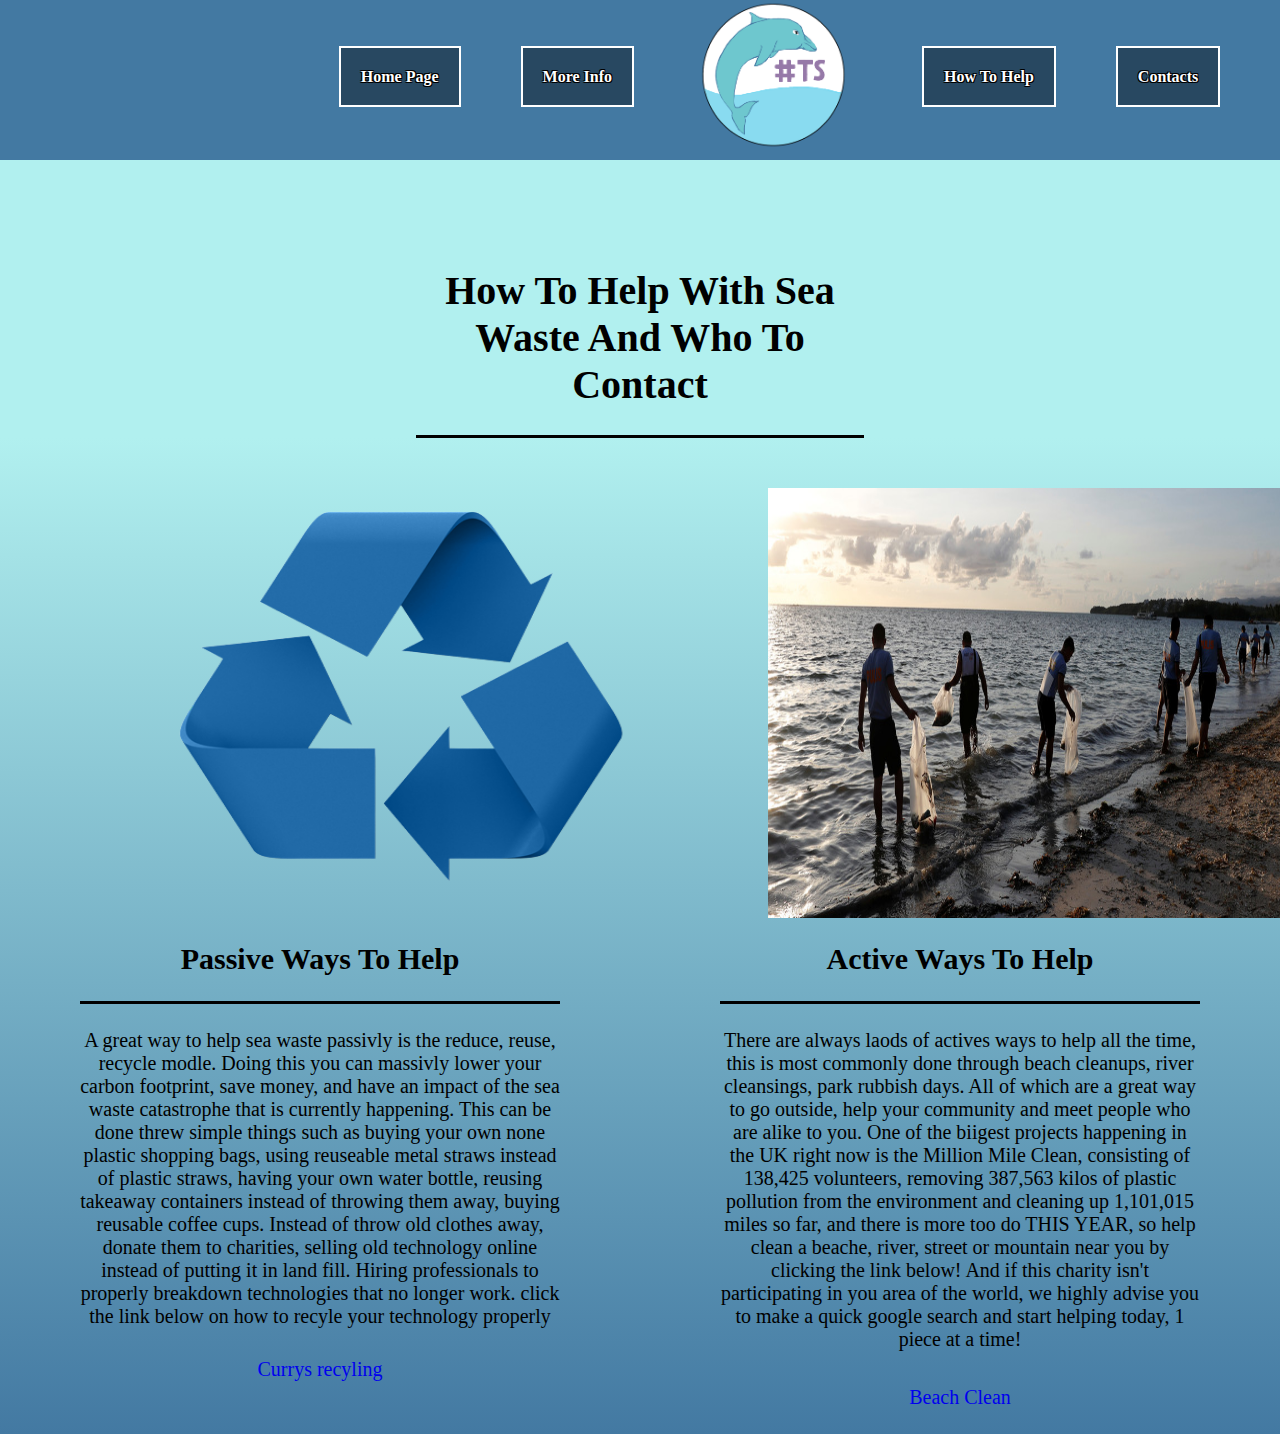
<file: howtohelp.html>
<!DOCTYPE html>
<html>

<head>
  <meta charset="utf-8">
  <meta name="viewport" content="width=device-width">
  <title>Team Seas Awareness</title>
  <link rel = "icon" type = "image/x-icon" href = "/Images/logo ts.png">
  <link href="howtohelp.css" rel="stylesheet" type="text/css" />
</head>

<body>
    <div class = "Navigation_Bar">
      <div class = "Left_Nav">
        <ul> <!--This creats the options for the navigation bar using an unordered list and also makes them into links which would be used to link to seperate parts of the website were them to be made-->
          <li><a href = "index.html">Home Page</a></li>
          <li><a href = "moreinfo.html">More Info</a></li>
      </ul>
      </div>
      <div class = "TSA_Logo">
        <img src = "Images/logo ts.png" alt = "Team Seas Awareness Logo" width = "150px">
      </div>
      <ul> <!--This creats the options for the navigation bar using an unordered list and also makes them into links which would be used to link to seperate parts of the website were them to be made-->
          <li><a href = "howtohelp.html">How To Help</a></li>
          <li><a href = "howtohelp.html">Contacts</a></li>
      </ul>
    </div>
    <div class = "HTH_header">
      <h1>How To Help With Sea Waste And Who To Contact</h1>
    </div>

    <div class = "row">
      <div class = "column">
        <img class = "" src = "Images/recycle-reuse-reduce.png" alt = "recylce reuse reduce" width = "560px" height = "430px">
        <h2>Passive Ways To Help</h2>
        <p1>A great way to help sea waste passivly is the reduce, reuse, recycle modle. Doing this you can massivly lower your carbon footprint, save money, and have an impact of the sea waste catastrophe that is currently happening. This can be done threw simple things such as buying your own none plastic shopping bags, using reuseable metal straws instead of plastic straws, having your own water bottle, reusing takeaway containers instead of throwing them away, buying reusable coffee cups. Instead of throw old clothes away, donate them to charities, selling old technology online instead of putting it in land fill. Hiring professionals to properly breakdown technologies that no longer work. click the link below on how to recyle your technology properly</p1>
        <a href = "https://www.currys.co.uk/services/delivery-installation/recycling.html" target = "blank">Currys recyling</a>
      
      </div>
      
      <div class = "column">
        <img class = "" src = "Images/Beach waste removal.png" alt = "Sea Waste Statistics" width = "560px" height = "430px">
        <h2>Active Ways To Help</h2>
        <p2>There are always laods of actives ways to help all the time, this is most commonly done through beach cleanups, river cleansings, park rubbish days. All of which are a great way to go outside, help your community and meet people who are alike to you. One of the biigest projects happening in the UK right now is the Million Mile Clean, consisting of 138,425 volunteers, removing 387,563 kilos of plastic pollution from the environment and cleaning up 1,101,015 miles so far, and there is more too do THIS YEAR, so help clean a beache, river, street or mountain near you by clicking the link below! And if this charity isn't participating in you area of the world, we highly advise you to make a quick google search and start helping today, 1 piece at a time!</p2>
        <a href = "https://www.sas.org.uk/our-work/beach-cleans/" target = "blank">Beach Clean</a>
      </div>
    </div>
</body>
</html>
</file>
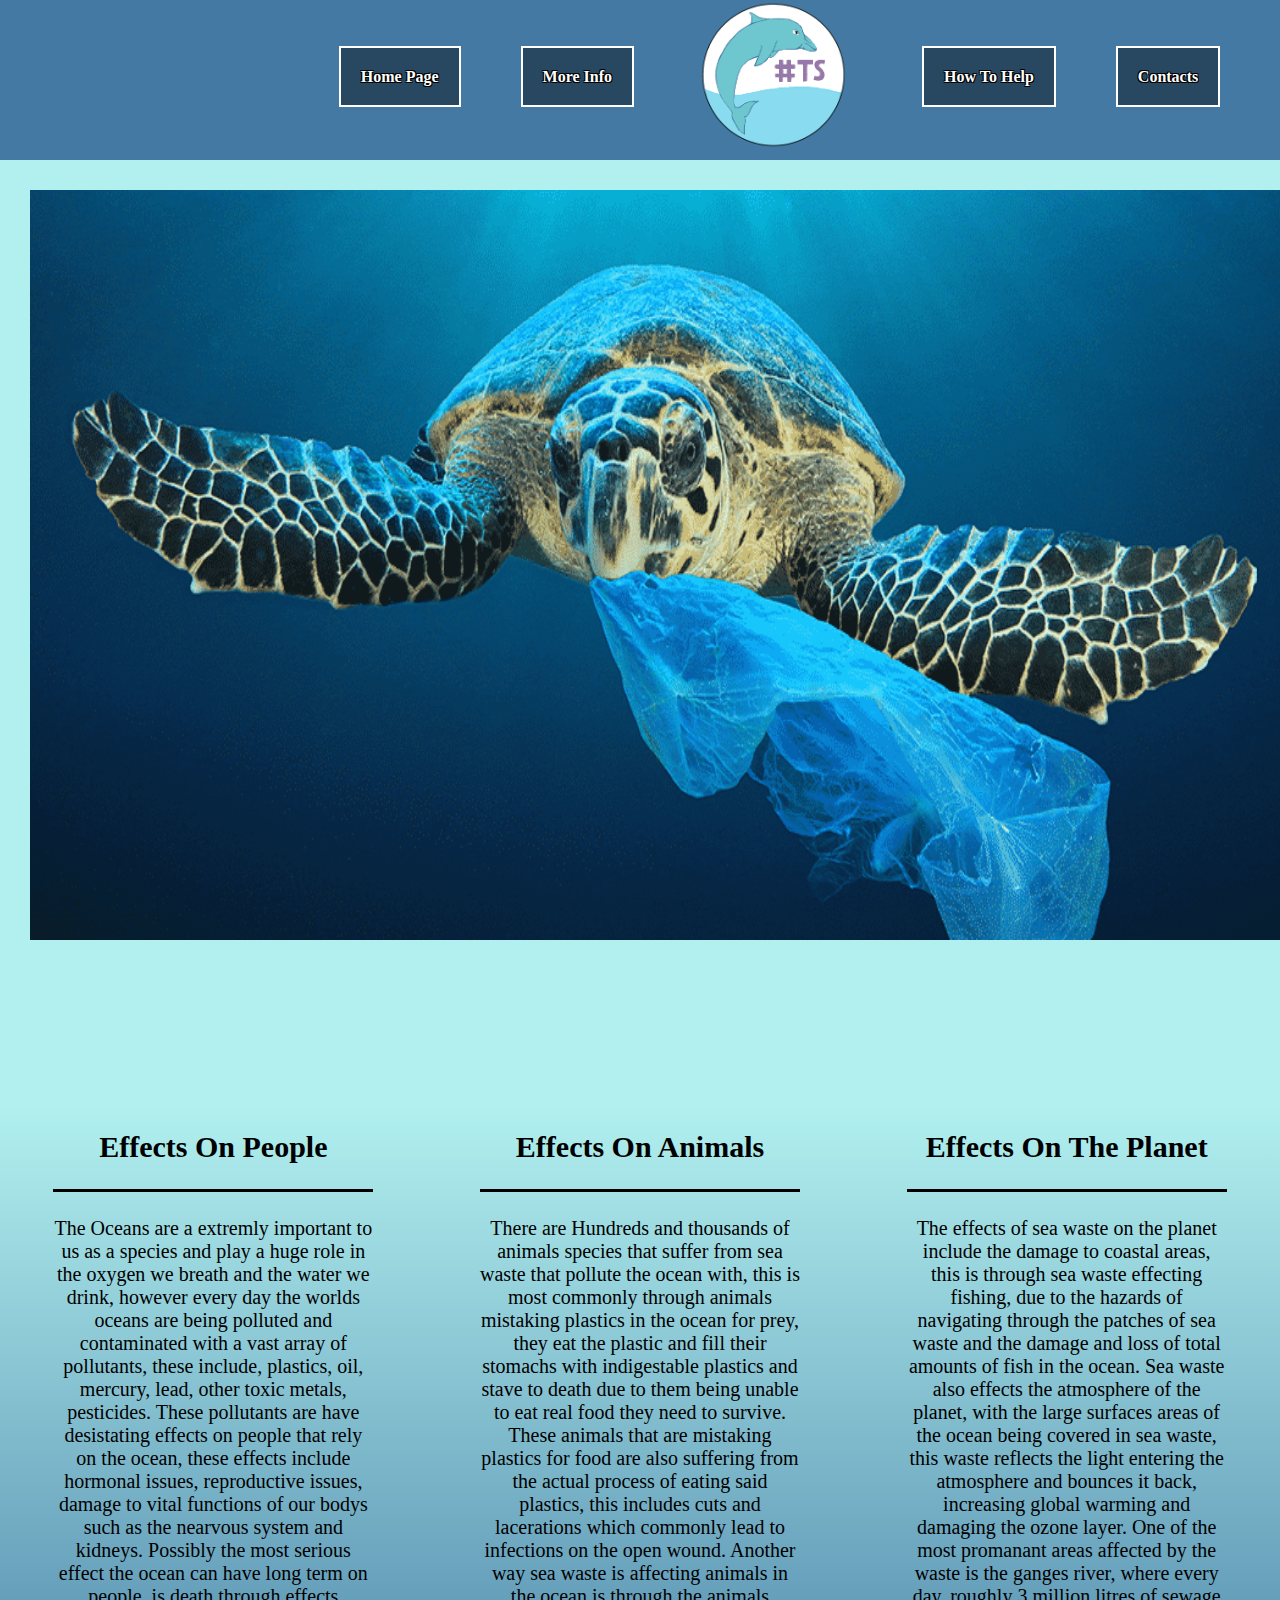
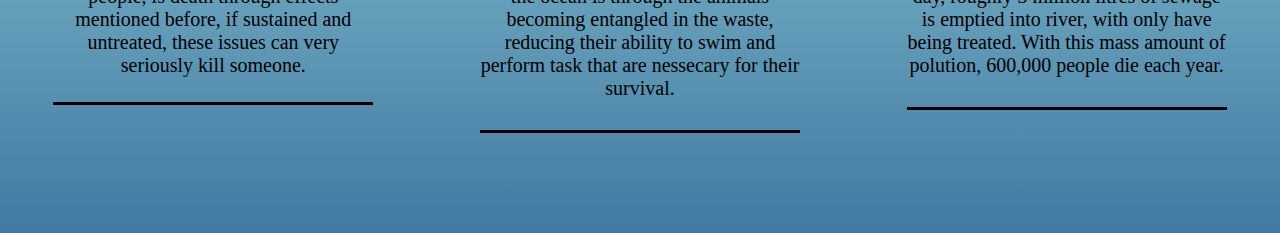
<file: moreinfo.html>
<!DOCTYPE html>
<html>

<head>
  <meta charset="utf-8">
  <meta name="viewport" content="width=device-width">
  <title>Team Seas Awareness</title>
  <link rel = "icon" type = "image/x-icon" href = "/Images/logo ts.png">
  <link href="moreinfo.css" rel="stylesheet" type="text/css" />
</head>

<body>
    <div class = "Navigation_Bar">
      <div class = "Left_Nav">
        <ul> <!--This creats the options for the navigation bar using an unordered list and also makes them into links which would be used to link to seperate parts of the website were them to be made-->
          <li><a href = "index.html">Home Page</a></li>
          <li><a href = "moreinfo.html">More Info</a></li>
      </ul>
      </div>
      <div class = "TSA_Logo">
        <img src = "Images/logo ts.png" alt = "Team Seas Awareness Logo" width = "150px">
      </div>
      <ul> <!--This creats the options for the navigation bar using an unordered list and also makes them into links which would be used to link to seperate parts of the website were them to be made-->
          <li><a href = "howtohelp.html">How To Help</a></li>
          <li><a href = "howtohelp.html">Contacts</a></li>
      </ul>
    </div>
    <div class = "scroll-con">
      <div class = "gridscroll">
        <img src = "Images/sea_waste_img1.png" width = "1250px" height = "750px">
        <img src = "Images/sea_waste_img2.png" width = "1250px" height = "750px">
        <img src = "Images/sea_waste_img3.png" width = "1250px" height = "750px">
        <img src = "Images/sea_waste_img4.png" width = "1250px" height = "750px">
        <img src = "Images/sea_waste_img5.png" width = "1250px" height = "750px">                </div>
    </div>
    <div class = "row">
      <div class = "column">
        <h2>Effects On People</h2>
        <p1>The Oceans are a extremly important to us as a species and play a huge role in the oxygen we breath and the water we drink, however every day the worlds oceans are being polluted and contaminated with a vast array of pollutants, these include, plastics, oil, mercury, lead, other toxic metals, pesticides. These pollutants are have desistating effects on people that rely on the ocean, these effects include hormonal issues, reproductive issues, damage to vital functions of our bodys such as the nearvous system and kidneys. Possibly the most serious effect the ocean can have long term on people, is death through effects mentioned before, if sustained and untreated, these issues can very seriously kill someone.</p1>
      
      </div>
      
      <div class = "column">
        <h2>Effects On Animals</h2>
        <p2>There are Hundreds and thousands of animals species that suffer from sea waste that pollute the ocean with, this is most commonly through animals mistaking plastics in the ocean for prey, they eat the plastic and fill their stomachs with indigestable plastics and stave to death due to them being unable to eat real food they need to survive. These animals that are mistaking plastics for food are also suffering from the actual process of eating said plastics, this includes cuts and lacerations which commonly lead to infections on the open wound. Another way sea waste is affecting animals in the ocean is through the animals becoming entangled in the waste, reducing their ability to swim and perform task that are nessecary for their survival.</p2>
      
      </div>
      <div class = "column">
        <h2>Effects On The Planet</h2>
        <p2>The effects of sea waste on the planet include the damage to coastal areas, this is through sea waste effecting fishing, due to the hazards of navigating through the patches of sea waste and the damage and loss of total amounts of fish in the ocean. Sea waste also effects the atmosphere of the planet, with the large surfaces areas of the ocean being covered in sea waste, this waste reflects the light entering the atmosphere and bounces it back, increasing global warming and damaging the ozone layer. One of the most promanant areas affected by the waste is the ganges river, where every day, roughly 3 million litres of sewage is emptied into river, with only have being treated. With this mass amount of polution, 600,000 people die each year.</p2>
      
      </div>
    </div>
</body>
</html>
</file>
<file: howtohelp.css>
html, body {
  height: 100%;
  width: 100%;
  margin: 0;
  background-color: #B1F0EF;
}
ul { /*This styles the list within the navigation bar, it removes all text decoration such as standard hyperlink styles like underlining and the text being blue, is changes the display to be inline with other content in the division such as the Burger King logo and not underneath the BK logo, and changes the cursor when the cursor is hovered over it to a pointer instead of a text highlighter*/
  list-style-type: none;
  display: inline-block;
  vertical-align: middle;
  line-height: 2em;
  cursor: pointer;
  color: white;
  text-shadow: -1px -1px 0 #000, 1px -1px 0 #000, -1px 1px 0 #000, 1px 1px 0 #000;
}
li a { /*This styles the the physical text in the navigation bar, changing the font size, the weight of the text making it bold, and changes the font family, as well as making the text black which makes it easier to see on the white background*/
  margin: 30px;
  padding: 20px;
  text-decoration: none;
  line-height: 4em;
  font-family: georgia;
  font-size: 1em;
  color: white;
  font-weight: bolder;
  border: 2px solid white;
  
  background-color: rgb(0,0,0);
  background-color: rgba(0,0,0, 0.4);
}
li a:hover {/*This changes the colour of the naivgation bar text when the cursor is hovered over it from black to grey*/
  color: #957BA6;
  border: 2px solid white;
  background-color: rgb(0,0,0);
  background-color: rgba(0,0,0, 0.2);
}
li c { /*This styles the the physical text in the navigation bar, changing the font size, the weight of the text making it bold, and changes the font family, as well as making the text black which makes it easier to see on the white background*/
  margin: 30px;
  padding: 20px;
  text-decoration: none;
  line-height: 4em;
  font-family: georgia;
  font-size: 1em;
  color: white;
  font-weight: bolder;
  border: 2px solid white;
  
  background-color: rgb(0,0,0);
  background-color: rgba(0,0,0, 0.4);
}
li c:hover {/*This changes the colour of the naivgation bar text when the cursor is hovered over it from black to grey*/
  color: #957BA6;
  border: 2px solid white;
  background-color: rgb(0,0,0);
  background-color: rgba(0,0,0, 0.2);
}

li {/*This makes the unorderlist float from top to bottom, to left to right, making the navigation bar more appealing, easy to use and less clunky*/
  float: left;
}

.Navigation_Bar {/*This section sets the physical box of the navigation bar, as well as setting its position to fixed, which means that as the user scrolls down the webpage the navigation bar stays at the top of the screen at all times, making the user able to navigate the website much easier*/
  height: 10em;
  width: 100%;
  display: inline-block;
  position: fixed;
  background-color: #4379A2;
  top: 0;
  z-index: 2;
}

.TSA_Logo { /*within the navigation bar, the logo is also fixed to the top of the screen, and has its physical dimensions fixed*/
  display: inline-block;
  vertical-align: middle;
  text-align: center;
  cursor: pointer;
  padding-left: 30px;
}
.Left_Nav {
  display: inline-block;
  margin-left: 21%;
}
.HTH_header{
  text-align: center;
  width: 35%;
  padding-top: 12em;
  margin-left: 32.5%;
  font-weight: bold;
  font-size: 20px;
  font-family: Tahoma;
  border-bottom: 3px solid black;
}

.row {
  display: flex;
  flex-wrap: flex;
  background-image: linear-gradient(#B1F0EF, #4379A2);
}

div.column{
  width: 50%;
  
}

.column h2 {
  text-align: center;
  font-weight: bold;
  font-size: 30px;
  font-family: Tahoma;
}
.column h3{
  text-align: center;
  font-weight: bold;
  font-size: 30px;
  font-family: Tahoma;
}
.column p1{
  text-align: center;
  margin-left: 12.5%;
  width: 75%;
  display: inline-block;
  font-size: 20px;
  font-family: Tahoma;
  border-top: 3px solid black;
  padding-top: 25px;
  padding-bottom: 25px;
}

.column p2{
  text-align: center;
  margin-left: 12.5%; 
  width: 75%;
  display: inline-block;
  font-size: 20px;
  font-family: Tahoma;
  border-top: 3px solid black;
  padding-top: 25px;
  padding-bottom: 30px;
}
.column img{
  display: flex;
  margin-left: 20%;
  padding-top: 50px;
}
.column a{
  text-align: center;
  margin-left: 12.5%;
  width: 75%;
  display: inline-block;
  font-size: 20px;
  font-family: Tahoma;
  padding-top: 5px;
  padding-bottom: 25px;
  text-decoration: none;
}
</file>
<file: moreinfo.css>
html, body {
  height: 100%;
  width: 100%;
  margin: 0;
  background-color: #B1F0EF;

}
ul { /*This styles the list within the navigation bar, it removes all text decoration such as standard hyperlink styles like underlining and the text being blue, is changes the display to be inline with other content in the division such as the Burger King logo and not underneath the BK logo, and changes the cursor when the cursor is hovered over it to a pointer instead of a text highlighter*/
  list-style-type: none;
  display: inline-block;
  vertical-align: middle;
  line-height: 2em;
  cursor: pointer;
  color: white;
  text-shadow: -1px -1px 0 #000, 1px -1px 0 #000, -1px 1px 0 #000, 1px 1px 0 #000;
}
li a { /*This styles the the physical text in the navigation bar, changing the font size, the weight of the text making it bold, and changes the font family, as well as making the text black which makes it easier to see on the white background*/
  margin: 30px;
  padding: 20px;
  text-decoration: none;
  line-height: 4em;
  font-family: georgia;
  font-size: 1em;
  color: white;
  font-weight: bolder;
  border: 2px solid white;
  
  background-color: rgb(0,0,0);
  background-color: rgba(0,0,0, 0.4);
}
li a:hover {/*This changes the colour of the naivgation bar text when the cursor is hovered over it from black to grey*/
  color: #957BA6;
  border: 2px solid white;
  background-color: rgb(0,0,0);
  background-color: rgba(0,0,0, 0.2);
}
li c { /*This styles the the physical text in the navigation bar, changing the font size, the weight of the text making it bold, and changes the font family, as well as making the text black which makes it easier to see on the white background*/
  margin: 30px;
  padding: 20px;
  text-decoration: none;
  line-height: 4em;
  font-family: georgia;
  font-size: 1em;
  color: white;
  font-weight: bolder;
  border: 2px solid white;
  
  background-color: rgb(0,0,0);
  background-color: rgba(0,0,0, 0.4);
}
li c:hover {/*This changes the colour of the naivgation bar text when the cursor is hovered over it from black to grey*/
  color: #957BA6;
  border: 2px solid white;
  background-color: rgb(0,0,0);
  background-color: rgba(0,0,0, 0.2);
}

li {/*This makes the unorderlist float from top to bottom, to left to right, making the navigation bar more appealing, easy to use and less clunky*/
  float: left;
}

.Navigation_Bar {/*This section sets the physical box of the navigation bar, as well as setting its position to fixed, which means that as the user scrolls down the webpage the navigation bar stays at the top of the screen at all times, making the user able to navigate the website much easier*/
  height: 10em;
  width: 100%;
  display: inline-block;
  position: fixed;
  background-color: #4379A2;
  top: 0;
  z-index: 2;
}

.TSA_Logo { /*within the navigation bar, the logo is also fixed to the top of the screen, and has its physical dimensions fixed*/
  display: inline-block;
  vertical-align: middle;
  text-align: center;
  cursor: pointer;
  padding-left: 30px;
}
.Left_Nav {
  display: inline-block;
  margin-left: 21%;
}

.scroll-con{
  white-space: nowrap;
  padding-left: 30px;
  padding-top: 190px;
  background: transparent;
  height: 100%;
  border-radius:15px;
  padding-bottom: 15px;
  overflow-x: scroll;
  overflow-y: hidden;
}
.scroll-con::-webkit-scrollbar {
  display: none;
}

.gridscroll{
  display:inline-block;
} 

.gridscroll img {
  margin-right:22px;
}

.row {
  display: flex;
  flex-wrap: flex;
  padding-bottom: 100px;
  background-image: linear-gradient(#B1F0EF, #4379A2);
}

div.column{
  width: 50%;
  
}

.column h2 {
  text-align: center;
  font-weight: bold;
  font-size: 30px;
  font-family: Tahoma;
}
.column h3{
  text-align: center;
  font-weight: bold;
  font-size: 30px;
  font-family: Tahoma;
}
.column p1{
  text-align: center;
  margin-left: 12.5%;
  width: 75%;
  display: inline-block;
  font-size: 20px;
  font-family: Tahoma;
  border-top: 3px solid black;
  padding-top: 25px;
  border-bottom: 3px solid black;
  padding-bottom: 25px;
}

.column p2{
  text-align: center;
  margin-left: 12.5%; 
  width: 75%;
  display: inline-block;
  font-size: 20px;
  font-family: Tahoma;
  border-top: 3px solid black;
  padding-top: 25px;
  border-bottom: 3px solid black;
  padding-bottom: 30px;
}
</file>
